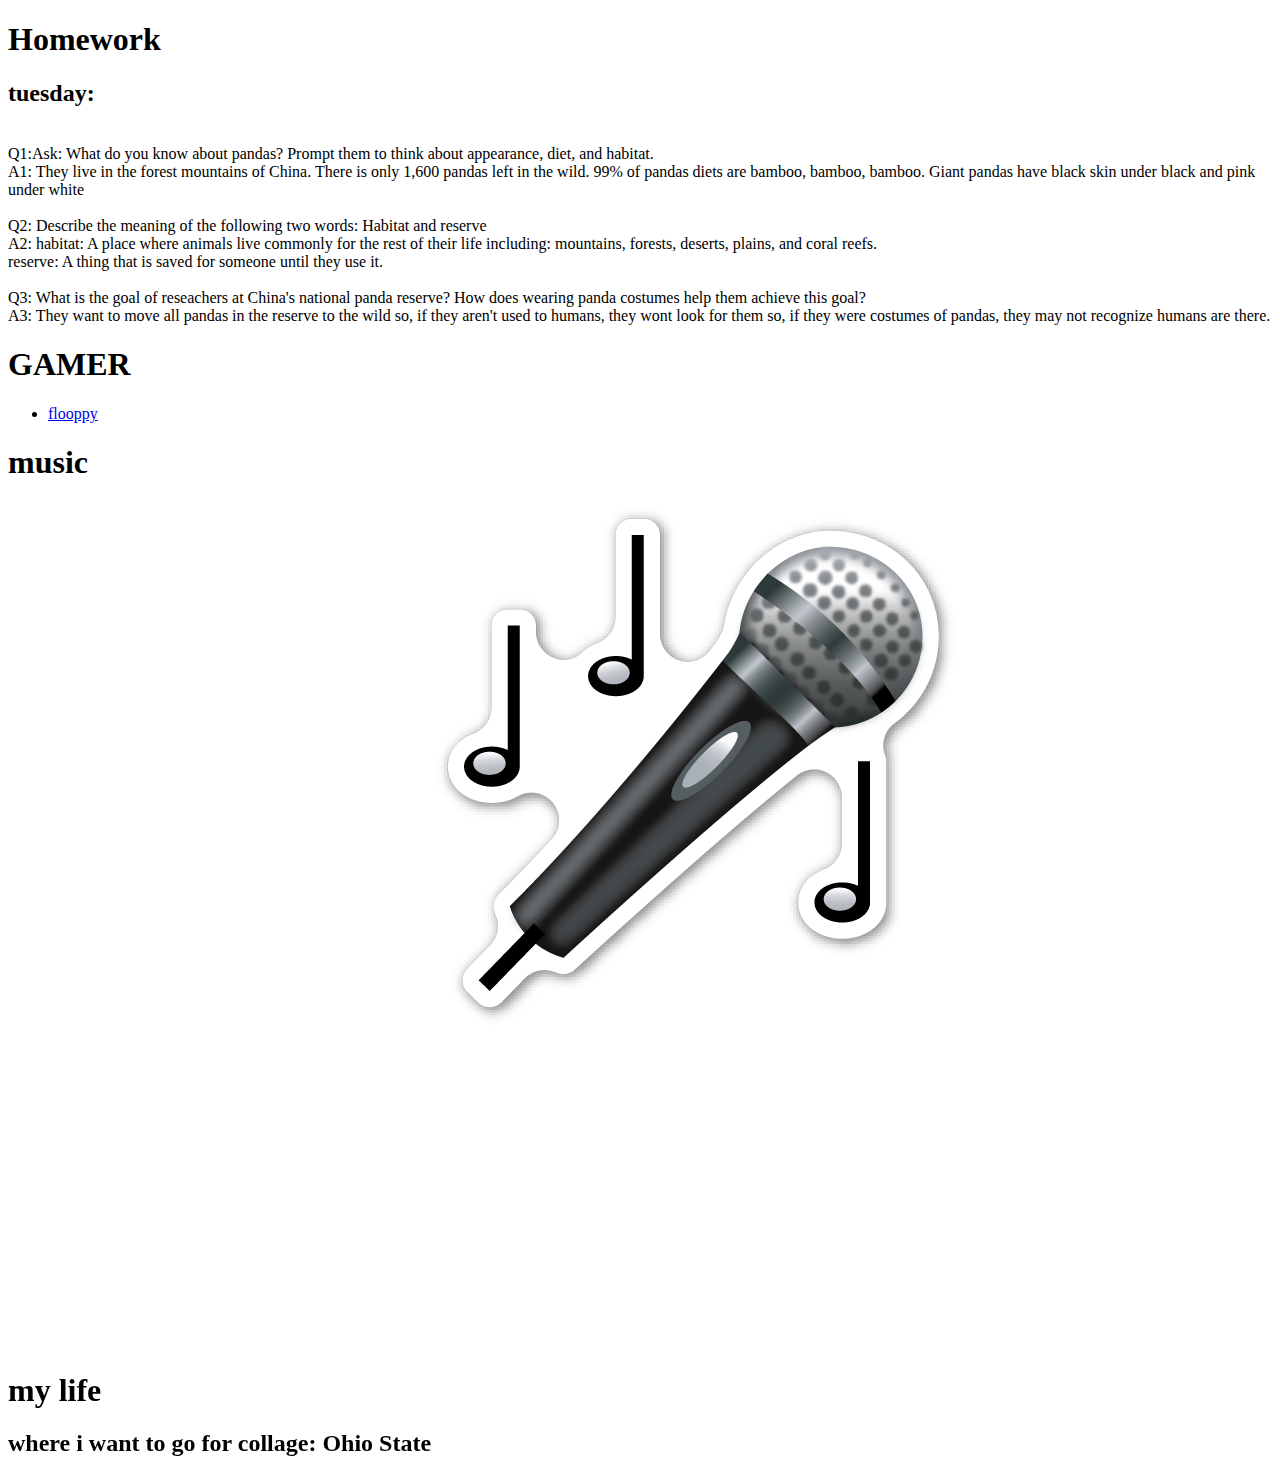
<file: index.html>
<!doctype html>
<html>
  <head>
  <title>Carson's Page</title>
  </head>
  <body>
    <h1>Homework</h1>
    <h2>tuesday:</h2>
    </br>
    Q1:Ask: What do you know about pandas? Prompt them to think about appearance, diet, and habitat.
    </br> 
    A1: They live in the forest mountains of China. There is only 1,600 pandas left in the wild. 99% of pandas diets are bamboo, bamboo, bamboo. Giant pandas have black skin under black and pink under white
    </br></br>
    Q2: Describe the meaning of the following two words: Habitat and reserve
    </br>
    A2: habitat: A place where animals live commonly for the rest of their life including: mountains, forests, deserts, plains, and coral reefs.
    </br>
    reserve: A thing that is saved for someone until they use it.
    </br></br>
    Q3: What is the goal of reseachers at China's national panda reserve? How does wearing panda costumes help them achieve this goal?
    </br>
    A3: They want to move all pandas in the reserve to the wild so, if they aren't used to humans, they wont look for them so, if they were costumes of pandas, they may not recognize humans are there. 
<h1>GAMER</h1>
  <ul><li><a href="flappy">flooppy</a></li></ul>
  <h1>music</h1>
  <iframe width="420" height="315" src="https://www.youtube.com/embed/Thbsg9i2mZ0" frameborder="0" allowfullscreen></iframe>
  <img src="p.png">
  <iframe width="560" height="315" src="https://www.youtube.com/embed/mWRsgZuwf_8" frameborder="0" allowfullscreen></iframe>
  <h1>my life</h1>
  <h2>where i want to go for collage: Ohio State</h2>
  
  
  </body>
</html>
</file>
